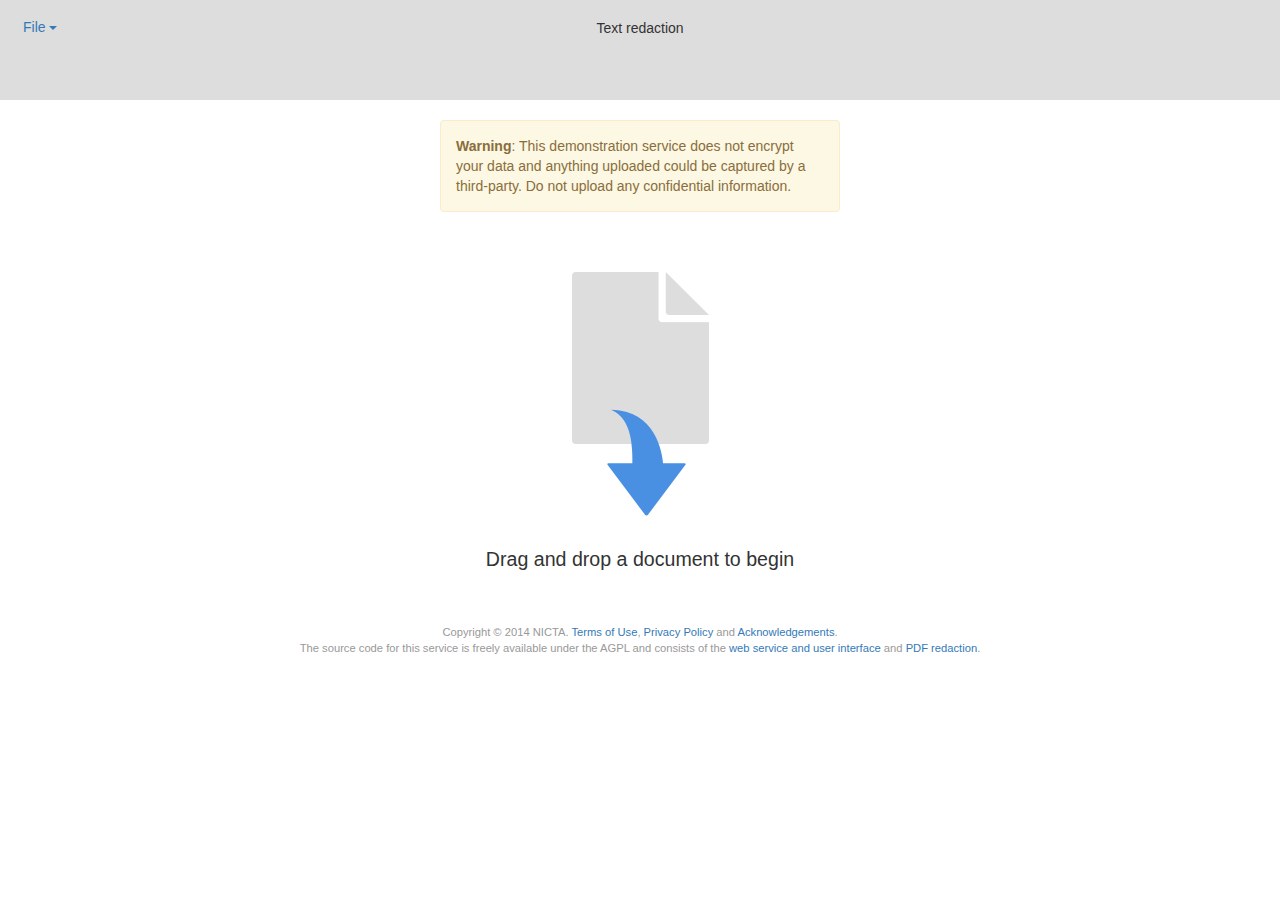
<file: src/main/webapp/index.html>
<!DOCTYPE html>
<html lang="en">
  <head>
    <meta charset="utf-8">
    <meta http-equiv="X-UA-Compatible" content="IE=edge">
    <meta name="viewport" content="width=device-width, initial-scale=1">
    <title>Text redaction</title>
    <link rel="icon" type="image/ico" href="http://www.nicta.com.au/__data/assets/file/0014/28031/NICTALogo.ico">
    <link rel="stylesheet" type="text/css" href="https://maxcdn.bootstrapcdn.com/bootstrap/3.3.1/css/bootstrap.min.css">
<!--     <link rel="stylesheet" type="text/css" href="css/context.bootstrap.css"> See: http://lab.jakiestfu.com/contextjs/ -->
    <link rel="stylesheet" type="text/css" href="css/styles.css">

    <!-- HTML5 shim and Respond.js for IE8 support of HTML5 elements and media queries -->
    <!-- WARNING: Respond.js doesn't work if you view the page via file:// -->
    <!--[if lt IE 9]>
      <script src="https://oss.maxcdn.com/html5shiv/3.7.2/html5shiv.min.js"></script>
      <script src="https://oss.maxcdn.com/respond/1.4.2/respond.min.js"></script>
    <![endif]-->
  </head>
  <body>
    <!-- Header -->
    <div class="layout-row layout-header">
      <table>
        <tr>
          <td>
            <div class="dropdown">
              <button class="btn btn-link dropdown-toggle" type="button" data-toggle="dropdown">File <span class="caret"></span></button>
              <ul class="dropdown-menu" role="menu">
                <li role="presentation"><a role="menuitem" tabindex="-1" href="#" onclick="controller.showOpenFileDialog()">Open</a></li>
                <li role="presentation" class="disabled"><a role="menuitem" tabindex="-1" href="#" onclick="controller.closeFile()">Close</a></li>
                <li role="presentation" class="disabled"><a role="menuitem" tabindex="-1" href="#">Export</a></li>
                <li role="presentation" class="divider"></li>
                <li role="presentation"><a role="menuitem" tabindex="-1" href="#" data-toggle="modal" data-target="#settings-dialog">Settings</a></li>
              </ul>
            </div>
          </td>
          <td class="center">
            <div id="filename">Text redaction</div>
            <div id="view-nav" class="btn-group tr-main-tabs" data-toggle="buttons" style="display: none;">
              <label id="btn-view-original" class="btn btn-default">
                <input type="radio" name="views" autocomplete="off" checked onchange="controller.showView('view-original')"> Original
              </label>
              <label id="btn-view-redactions" class="btn btn-default active">
                <input type="radio" name="views" autocomplete="off" onchange="controller.showView('view-redactions')"> Redactions
              </label>
              <label id="btn-view-export" class="btn btn-default">
                <input type="radio" name="views" autocomplete="off" onchange="controller.showView('view-export')"> Export
              </label>
            </div>
          </td>
          <td class="right"></td>
        </tr>
      </table>
    </div>

    <!-- Start page view -->
    <div id="view-start" class="layout-view scroll-y">
      <div class="alert alert-warning" role="alert" style="width: 400px;margin: 20px auto;text-align: left;">
        <b>Warning</b>: This demonstration service does not encrypt your data and anything uploaded could be captured by a third-party. Do not upload any confidential information.<br />
      </div>
      
      <div id="drop-file">
        <img src="./images/start.png" />
        <p>Drag and drop a document to begin</p>
      </div>

      <div class="legal">
        Copyright &copy; 2014 NICTA. <a href="./legals/RedactionTool%20-%20WebsiteTermsOfUse%20-%203OCT2014.pdf">Terms of Use</a>, <a href="./legals/RedactionService-SupplementalPrivacyPolicy%20-3OCT14_v2.pdf">Privacy Policy</a> and <a href="https://github.com/NICTA/t3as-redact/blob/master/THIRD_PARTY_LICENSES">Acknowledgements</a>.<br />
        The source code for this service is freely available under the AGPL and consists of the <a href="https://github.com/NICTA/t3as-redact">web service and user interface</a> and <a href="https://github.com/NICTA/t3as-pdf">PDF redaction</a>.
      </div>
    </div>
    
    <form id="file-upload-form" action="setDynamically" method="post" enctype="multipart/form-data" target="setDynamically">
      <input type="file" name="pdfFile" />
      <input type="text" name="redact" />
    </form>

    <!-- Original view -->
    <div id="view-original" class="layout-view" style="display: none;">
      <div class="spinner"></div>
      <div id="view-original-pdf"></div>
    </div>

    <!-- Redactions view -->
    <div id="view-redactions" class="layout-view" style="display: none;">
      <div class="spinner"></div>
      <div id="view-redactions-sidebar" class="layout-col sidebar scroll-y">
        <div class="generated-entities"></div>
      </div>
      <div id="view-redactions-doc" class="layout-col main scroll-y" data-toggle="context"></div>
      <div id="view-redactions-create-menu">
        <ul class="dropdown-menu" role="menu"></ul>
      </div>
      <div id="view-redactions-edit-menu">
        <ul class="dropdown-menu" role="menu"></ul>
      </div>
    </div>

    <!-- Export view -->
    <div id="view-export" class="layout-view" style="display: none;">
        <div class="spinner"></div>
        <div id="view-export-header" class="layout-row">
          <div style="margin-top: 8px;" class="pull-left">
            <span class="glyphicon glyphicon-file" aria-hidden="true"></span>
            <span id="redacted-filename">[redacted-filename]</span>
          </div>
          <div class="pull-right">
            <button type="button" class="btn btn-primary">
              <span class="glyphicon glyphicon-download-alt" aria-hidden="true"></span> Download
            </button>
          </div>
        </div>
        <div id="view-export-pdf"></div>
    </div>

    <div id="settings-dialog" class="modal fade">
      <div class="modal-dialog">
        <div class="modal-content">
          <div class="modal-header">
            <button type="button" class="close" data-dismiss="modal"><span aria-hidden="true">&times;</span><span class="sr-only">Close</span></button>
            <h4 class="modal-title">Settings</h4>
          </div>
          <div class="modal-body">
            <p>&nbsp;</p>
            <p>&nbsp;</p>
            <p>&nbsp;</p>
            <p>&nbsp;</p>
            <p>&nbsp;</p>
          </div>
          <div class="modal-footer">
            <button type="button" class="btn btn-default" data-dismiss="modal">Cancel</button>
            <button type="button" class="btn btn-primary">Save</button>
          </div>
        </div>
      </div>
    </div>
    
    <script src="https://ajax.googleapis.com/ajax/libs/jquery/1.11.1/jquery.js"></script>
    <script src="https://maxcdn.bootstrapcdn.com/bootstrap/3.3.1/js/bootstrap.min.js"></script>
    <script src="js/bootstrap-contextmenu.js"></script> <!-- See: https://github.com/sydcanem/bootstrap-contextmenu -->
    <script src="js/redaction-ui.js"></script>
  </body>
</html>
</file>
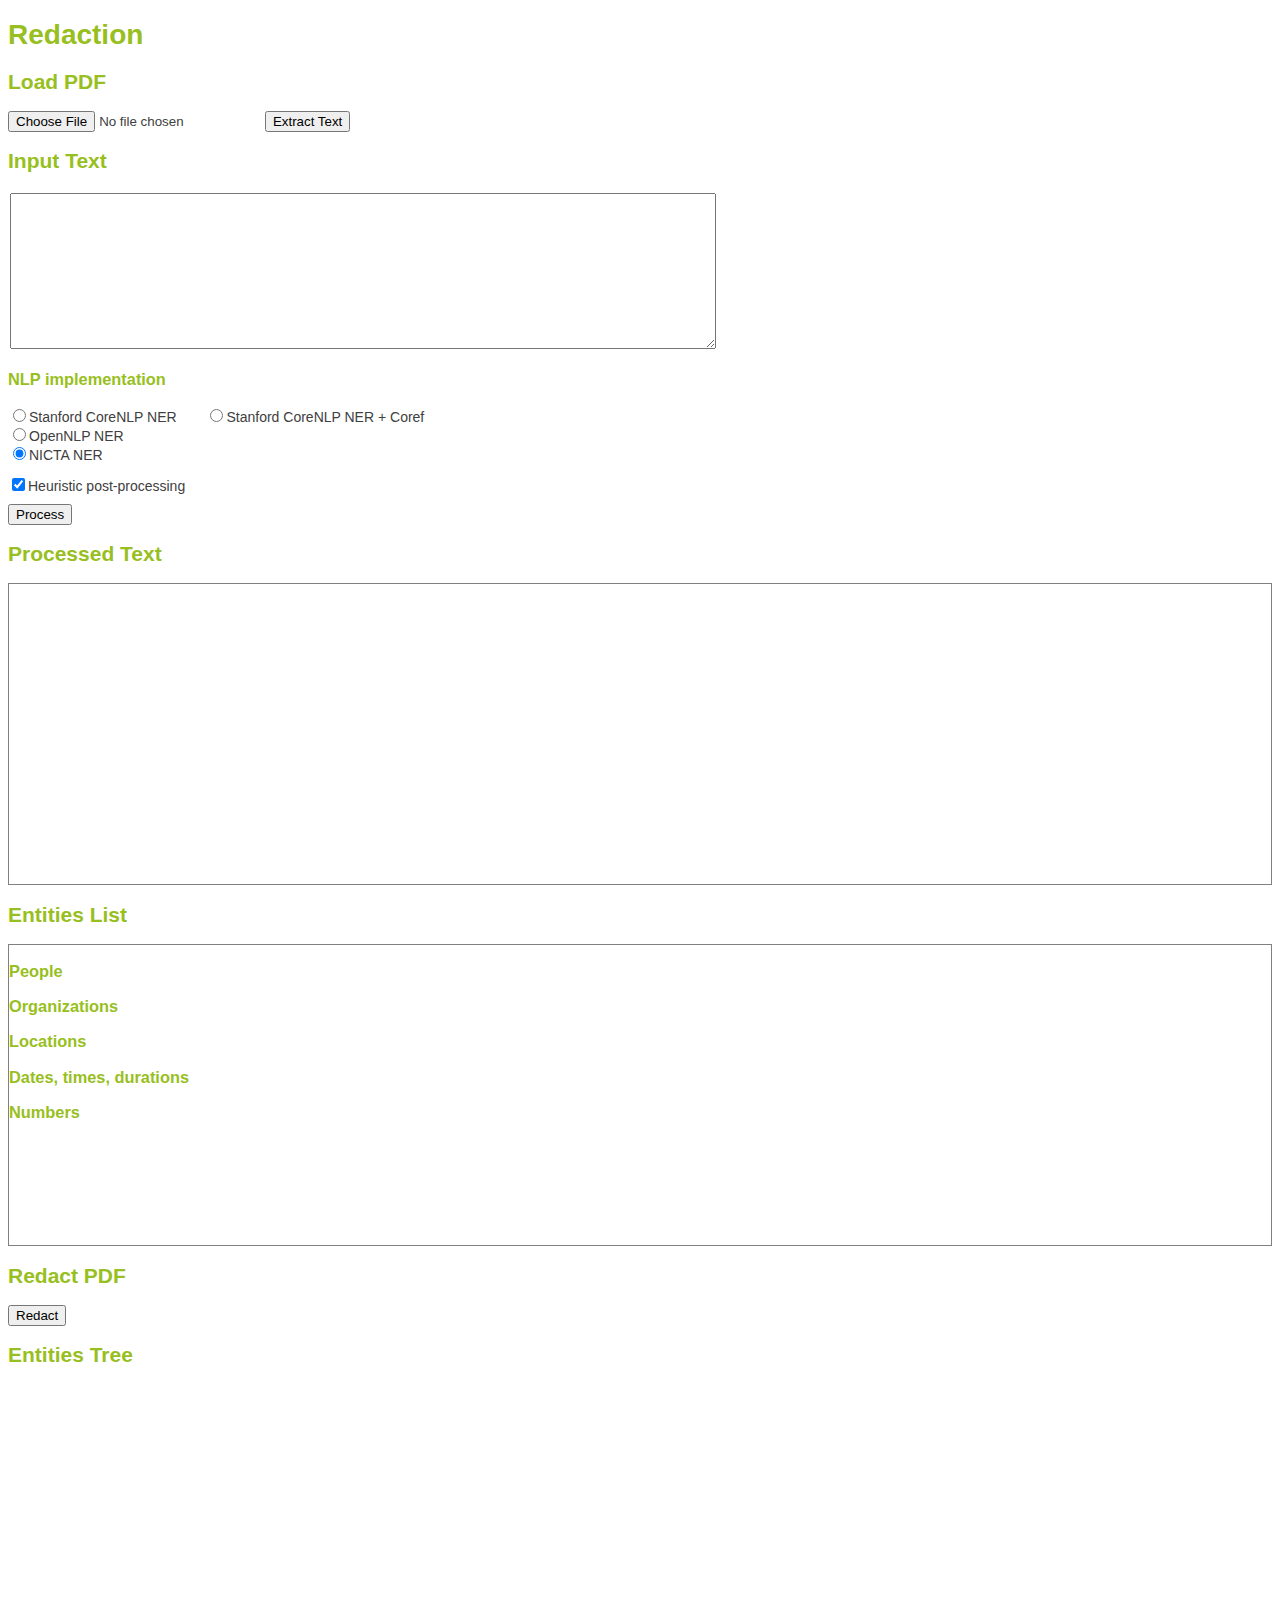
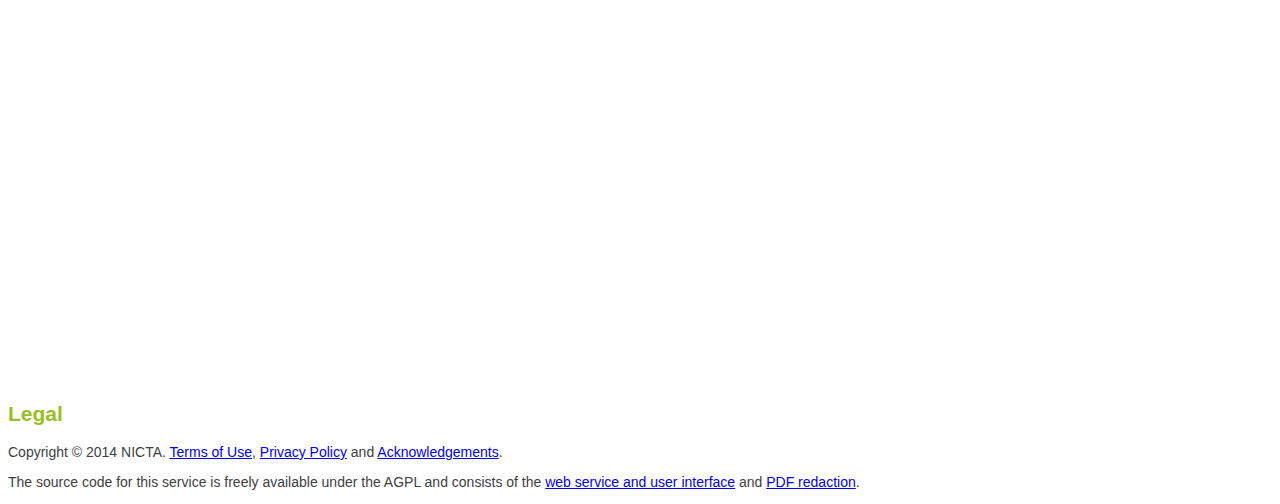
<file: src/main/webapp/ui.html>
<!DOCTYPE html>
<html>
<head>
  <meta charset="UTF-8">
  <title>Redaction</title>
  <link rel="icon" type="image/ico" href="http://www.nicta.com.au/__data/assets/file/0014/28031/NICTALogo.ico" />
<!--   <link href="https://code.jquery.com/ui/1.11.0/themes/ui-lightness/jquery-ui.css" rel="stylesheet" type="text/css"> -->
  <link href="ui.css" rel="stylesheet" type="text/css">

  <script src="http://code.jquery.com/jquery-2.1.1.min.js" charset="utf-8"></script>
<!--   <script src="https://code.jquery.com/ui/1.11.0/jquery-ui.min.js" charset="utf-8"></script> -->
  <script src="http://d3js.org/d3.v3.min.js" charset="utf-8"></script>
  <script src="ui.js" charset="utf-8"></script>
  <script src="dndTree.js" charset="utf-8"></script>
</head>

<body>
  <h1>Redaction</h1>
  <h2>Load PDF</h2>
  <div id="extractText">
    <!-- extract uses pdfFile in an ajax call (does not submit form). Form submitted by redact button at end of page -->
    <form id="redactForm" action="/redact" method="POST" enctype="multipart/form-data" target="pdf">
      <input type="file" name="pdfFile" accept="application/pdf" />
      <input type="hidden" name="redact" />
      <button name="extract">Extract Text</button>
    </form>
  </div>
  
  <h2>Input Text</h2>
  <div id="inputText">
    <textarea name="text"></textarea>
    <h3>NLP implementation</h3>
    <input type="radio" name="nerImpl" id="nerImplCoreNLP"/><label for="nerImplCoreNLP">Stanford CoreNLP NER</label>
    <input type="radio" name="nerImpl" id="nerImplCoreNLPCoref"/><label for="nerImplCoreNLPCoref">Stanford CoreNLP NER + Coref</label>
    <br>
    <input type="radio" name="nerImpl" id="nerImplOpenNLP"/><label for="nerImplOpenNLP">OpenNLP NER</label>
    <br>
    <input type="radio" name="nerImpl" id="nerImplNicta" checked="checked"/><label for="nerImplNicta">NICTA NER</label>
    <br>
    <input type="checkbox" name="nerPostProcess" id="nerPostProcess" checked="checked"/><label for="nerPostProcess">Heuristic post-processing</label>
    <br>
    <button name="process">Process</button>
  </div>
  
  <h2>Processed Text</h2>
  <div id="processedText"></div>

  <h2>Entities List</h2>
  <div id="entities">
    <h3>People</h2>
    <div id="people"> </div>

    <h3>Organizations</h2>
    <div id="organizations"></div>

    <h3>Locations</h2>
    <div id="locations"></div>
    
    <h3>Dates, times, durations</h2>
    <div id="dates"></div>
    
    <h3>Numbers</h2>
    <div id="numbers"></div>
  </div>

  <h2>Redact PDF</h2>
  <div id="redactPdf">
    <button name="redact">Redact</button>
  </div>
  
  <h2>Entities Tree</h2>
  <div id="tree-container"></div>
  
  <h2>Legal</h2>
  Copyright © 2014 NICTA. <a href="RedactionTool - WebsiteTermsOfUse - 3OCT2014.pdf">Terms of Use</a>,
  <a href="RedactionService-SupplementalPrivacyPolicy -3OCT14_v2.pdf">Privacy Policy</a> and
  <a href="https://github.inside.nicta.com.au/nbacon/taas/blob/master/redact/THIRD_PARTY_LICENSES.txt">Acknowledgements</a>.
  <p>
  The source code for this service is freely available under the AGPL and consists of the
  <a href="https://github.inside.nicta.com.au/nbacon/taas/tree/master/redact">web service and user interface</a> and
  <a href="https://github.inside.nicta.com.au/nbacon/taas/tree/master/pdfTools">PDF redaction</a>.
</body>
</html>
</file>
<file: src/main/webapp/css/styles.css>
html, body
{   
  margin: 0;
  padding: 0;
  height: 100%;
}

/* Layout */

.layout-row, .layout-col { position: absolute; }
.layout-row { left: 0; right: 0; }
.layout-col { top: 0; bottom: 0; }
.scroll-x { overflow-x: auto; }
.scroll-y { overflow-y: auto; }

/* Header and views */

.layout-view
{
  position: absolute;
  top: 100px;
  left: 0;
  bottom: 0;
  right: 0;
}

.layout-header
{
  height: 100px;
  background: #ddd;
  padding: 0;
}

.layout-header table
{
  border-collapse: collapse;
  width: 100%;
}

.layout-header table td
{
  width: 20%;
  vertical-align: top;
  text-align: left;
  padding: 10px 10px 0 10px;
}

.layout-header table td.center
{
  width: 60%;
  text-align: center;
}

.layout-header table td.right
{
  text-align: right; 
}

#filename
{
  padding: 8px 0;
}

#file-upload-form input {
  display: none;
}

.tr-main-tabs .btn,
.tr-main-tabs .btn:hover,
.tr-main-tabs .btn:active
{
  background-color: #f5f5f5;
  border-color: #ddd !important;
  padding: 8px 30px !important;
}

.tr-main-tabs .btn.active
{
  background: #666;
  color: #fff;

}

#drop-file
{
  margin-top: 30px;
  font-size: 140%;
  color: #333;
  text-align: center;
}

#drop-file img
{
  margin: 30px 0;
}

/*** Original view ***/

#view-original-pdf
{
  position: absolute;
  top: 0;
  left: 0; 
  width: 100%;
  height: 100%;
  border: 0;
}

#view-original-pdf embed, #view-export-pdf embed
{
  width: 100%;
  height: 100%;
}

/*** Redactions view ***/

#view-redactions-sidebar
{
  background: #eee;
  padding: 15px;
  width: 300px;
}

#view-redactions-doc
{
  left: 300px;
  right: 0;
  background: #fff;
  padding: 15px;
  white-space: pre-line;
  overflow: auto;
}

/*** Export view ***/

#view-export-header
{
  background-color: #fff;
  height: 55px;
  padding: 10px 20px;
}

#view-export-pdf
{
  position: absolute;
  top: 55px;
  left: 0; 
  width: 100%;
  height: 100%;
  border: 0;
}

/*** ***/

.doc-container
{
  background-color: #666;
  padding: 30px 120px;
}

.document
{
  border: solid 1px #000;
  background-color: #fff;
  padding: 60px 60px 90px 60px;
}


#view-redactions-sidebar .category
{
  background-image: url(../images/corner.png);
  background-repeat: no-repeat;
  background-position: bottom left;
  margin: 15px 0 0 0;
  padding: 5px 10px 5px 20px;
  color: #fff;
/*   cursor: pointer; */
}

#view-redactions-sidebar [draggable]
{
  cursor: move;
}

#view-redactions-sidebar .dragged
{
  opacity: 0.4;
}

#view-redactions-sidebar .dragover
{
  border: 2px dashed green;
}

#view-redactions-sidebar .entity
{
  margin-top: 10px;
}

#view-redactions-sidebar .entity.selected
{
  background-color: #FAFAFA;
}

#view-redactions-sidebar .entity-name
{
  white-space: nowrap;
  overflow: hidden;
  text-overflow: ellipsis; /* shorten long text and append ... if truncated */ 
}

#view-redactions-sidebar .entity .badge
{
  background: #ddd;
  color: #333;
}

#view-redactions-sidebar .entity li .badge
{
  font-weight: normal;
}

#view-redactions-sidebar .entity li.selected .badge
{
  font-weight: bold;
}

#view-redactions-sidebar .entity ul
{
  list-style-type: none;
  padding-left: 0px;
}

#view-redactions-sidebar .entity:not(.selected) ul
{
  display: none;  
}

#view-redactions-sidebar .entity .selected
{
  font-weight: bold;
}

#view-redactions .dropdown-menu .entity-type, #view-redactions-doc span {
  color: white;
}

#view-redactions-doc.highlight span
{
  background-color: grey;
}

#view-redactions-sidebar .person .category, #view-redactions-doc .person, #view-redactions-doc.highlight .person.selected, #view-redactions .dropdown-menu .person
{
  background-color: #F45B58;
}

#view-redactions-doc.highlight .person.half-selected
{
  background-color: #f4a8a6;
}

#view-redactions-sidebar .organization .category, #view-redactions-doc .organization, #view-redactions-doc.highlight .organization.selected, #view-redactions .dropdown-menu .organization
{
  background-color: #EE9D47;
}

#view-redactions-doc.highlight .organization.half-selected
{
  background-color: #eec69b;
}

#view-redactions-sidebar .location .category, #view-redactions-doc .location, #view-redactions-doc.highlight .location.selected, #view-redactions .dropdown-menu .location
{
  background-color: #EBC44D;
}

#view-redactions-doc.highlight .location.half-selected
{
  background-color: #ebd89e;
}

#view-redactions-sidebar .date .category, #view-redactions-doc .date, #view-redactions-doc.highlight .date.selected, #view-redactions .dropdown-menu .date
{
  background-color: #68C14F;
}

#view-redactions-doc.highlight .date.half-selected
{
  background-color: #94c187;
}

#view-redactions-sidebar .number .category, #view-redactions-doc .number, #view-redactions-doc.highlight .number.selected, #view-redactions .dropdown-menu .number
{
  background-color: #48B1E9;
}

#view-redactions-doc.highlight .number.half-selected
{
  background-color: #98cde9;
}

#view-redactions-sidebar .redaction-checkbox
{
  float: left;
  width: 20px;
}

#view-redactions-sidebar .entity-info
{
  margin-left: 20px;
  width: 150px;
}

#view-redactions-sidebar .count
{
  float: right;
}

#view-redactions-sidebar .entity .redaction-reason
{
  color: #999;
  font-style: italic;
}

#view-redactions-sidebar .entity:not(.redacted) .redaction-reason
{
  display: none;
}

#view-redactions-doc .redacted
{
  text-decoration: line-through;
}


div.legal
{
  width: 800px;
  font-size: .8em;
  color: #999;
  margin: 50px auto;
  text-align: center;
}
</file>
<file: src/main/webapp/ui.css>
body {
  font-family: verdana, helvetica, arial, sans-serif;
  font-size: 14px;
  color: #404040;
}

h1,h2,h3,h4 {
  color: #98bf21;
}

#inputText textarea {
  margin: 2px;
  height: 150px;
  width: 700px;
}

#nerImplCoreNLPCoref {
  margin-left: 30px;
}

#nerPostProcess {
  margin-top: 15px;
}

#inputText button {
  margin-top: 10px;
}

/* http://stackoverflow.com/questions/2346011/jquery-scroll-to-an-element-within-an-overflowed-div */
#processedText {
  white-space: pre-line;
  height: 300px;
  overflow: auto;
  border: grey solid 1px;
  position: relative;
}

#entities {
  height: 300px;
  overflow: auto;
  border: grey solid 1px;
}

th {
  text-align: left;
}

th:nth-of-type(1) {
  width: 200px;
}

th:nth-of-type(2) {
  width: 90px;
}

input[type='text'] {
  width: 300px;
}

input.hidden {
  visibility: hidden;
}

.person {
  outline: 2px solid green;
}

.organization {
  outline: 2px solid blue;
}

.date,.time {
  outline: 2px solid brown;
}

.location {
  outline: 2px solid DarkOrange;
}

.number,.money,.percent {
  outline: 2px solid Indigo;
}

.highlight {
  background-color: yellow;
}

span.redacted {
  text-decoration: line-through;
}

/* D3 tree styles */

#tree-container {
  margin-top: 10px;
  width: 100%;
  height: 600px;
}

.node {
  cursor: pointer;
}

.overlay {
  background-color: #EEE;
}

.node circle {
  fill: #fff;
  stroke: steelblue;
  stroke-width: 1.5px;
}

.node text {
  font-size: 10px;
  font-family: sans-serif;
}

.link {
  fill: none;
  stroke: #ccc;
  stroke-width: 1.5px;
}

.templink {
  fill: none;
  stroke: red;
  stroke-width: 3px;
}

.ghostCircle.show {
  display: block;
}

.ghostCircle,.activeDrag .ghostCircle {
  display: none;
}

/* not used - append icon to indicate an external link that opens in a new window
a[target=_blank]:after {
  content: url(http://upload.wikimedia.org/wikipedia/commons/6/64/Icon_External_Link.png);
  margin: 0 0 0 5px;
} */
</file>
